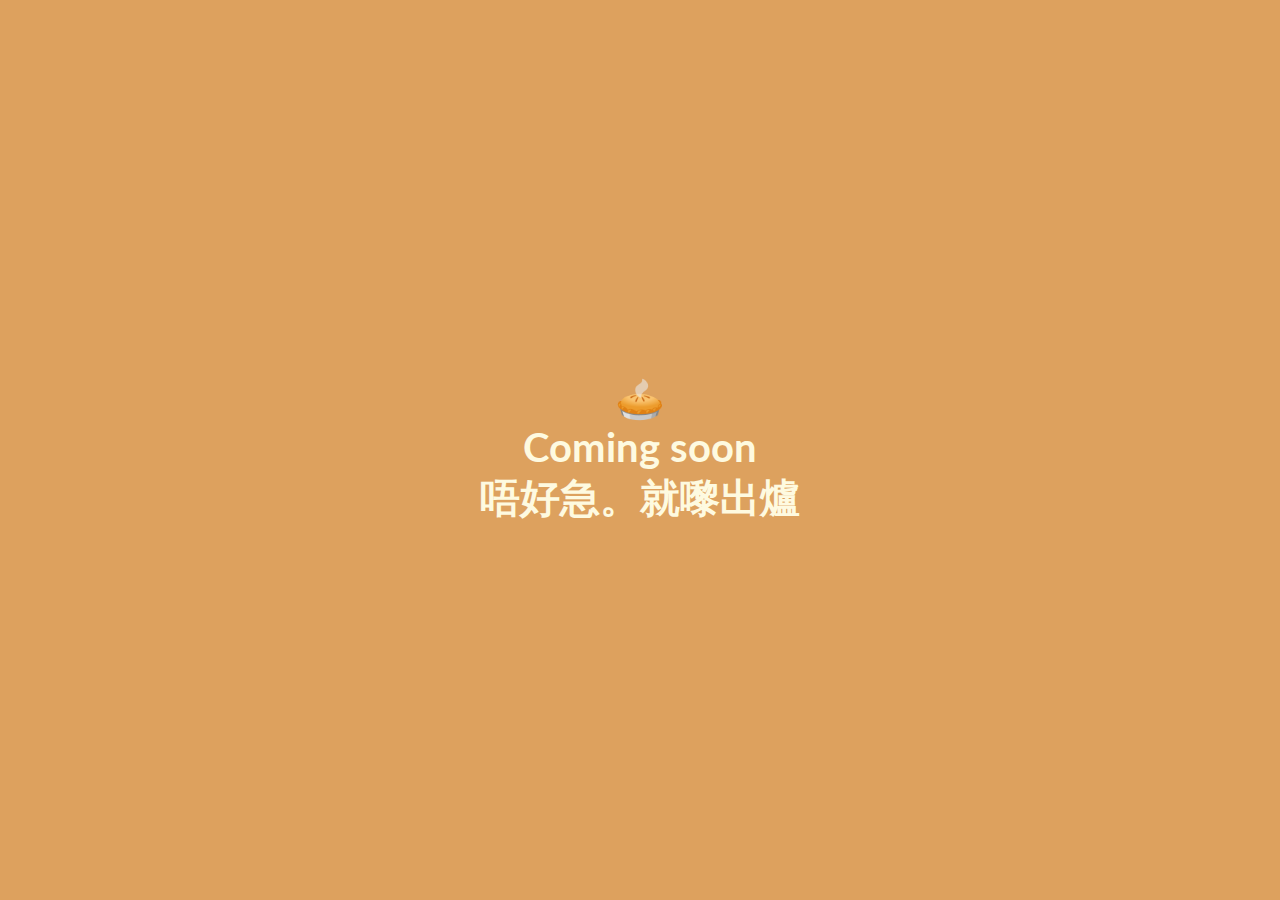
<file: index.html>
<html>
  <head>
    <title>Two Pies - Technology</title>
    <link rel="stylesheet" href="main.css" />
    <link
      rel="icon"
      href="data:image/svg+xml,<svg xmlns=%22http://www.w3.org/2000/svg%22 viewBox=%220 0 100 100%22><text y=%22.9em%22 font-size=%2290%22>🥧</text></svg>"
    />
  </head>
  <body>
    <div class="bg">
      <h1>🥧<br />Coming soon<br />唔好急。就嚟出爐</h1>
    </div>
  </body>
</html>
</file>
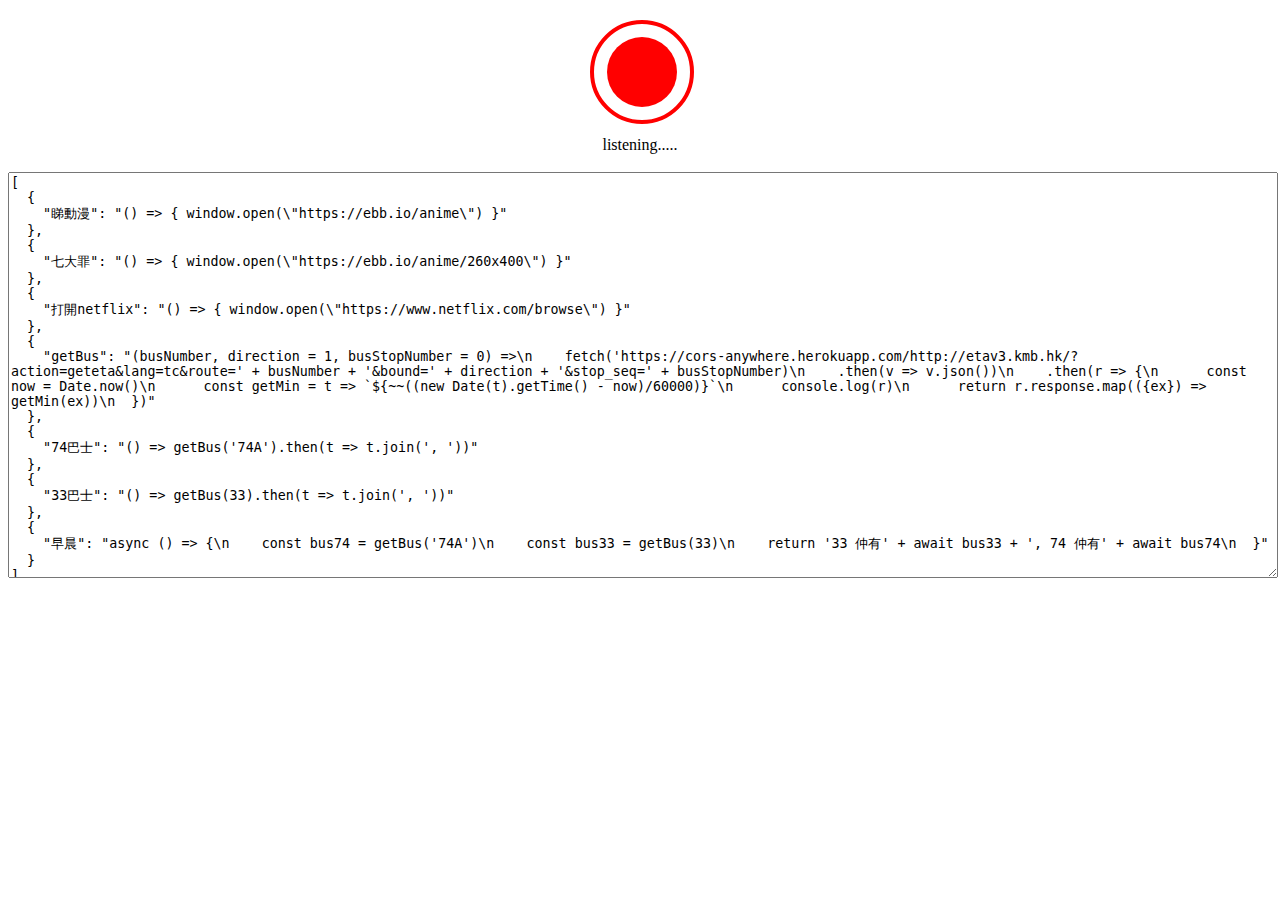
<file: little2/index.html>
<!DOCTYPE html>
<html>
  <head>
    <meta charset="utf-8">
    <meta http-equiv="X-UA-Compatible" content="IE=edge,chrome=1">
    <meta name="viewport" content="width=device-width">
    <!-- <meta http-equiv="refresh" content="5" > -->
    <title>little2 - voice helper</title>
    <style>
      #outer {
        animation-name: outer;
        animation-duration: 1s;
        animation-timing-function: ease-in-out;
        animation-iteration-count: infinite;
      }
      @keyframes outer {
        0%   {r: 45;}
        50%  {r: 53; opacity: .7;}
        100% {r: 45;}
      }
      #text {
        overflow: hidden;
        margin: 0 auto;
        animation: 
        typing 3s steps(50, end) infinite;
      }
      @keyframes typing {
        0% { width: 55px }
        90% { width: 80px } 
        100% { width: 55px }
      }

      #commandTextarea {
        width: 100%;
        height: 400px;
      }
    </style>

    <script src="command-config.js"></script>
  </head>

  <body>
    <script src="voice-recognition.js"></script>
    <div style="width: 100%; text-align: center">
      <svg width="124" height="124">
        <circle cx="64" cy="64" r="35" fill="red" />
        <circle id="outer" cx="64" cy="64" r="50" stroke="red" stroke-width="4" fill="none"/>
      </svg>
      <div id="text">listening.....</div>
      <div id="voice"></div>
    </div>
    <br />
    <textarea id="commandTextarea" onblur="updateCommand()"></textarea>
    <script>
      const commandStorageKey = 'cm-key'
      document.getElementById("commandTextarea").value = localStorage.getItem(commandStorageKey) || 
        JSON.stringify(
          Object.keys(window.commands).map(key => ({ [key]: window.commands[key].toString() })), 
        null, 2)
      updateCommand()
      function updateCommand() {
        console.log("Update command list and save to local storage")
        const value = document.getElementById("commandTextarea").value
        window.commands = JSON.parse(value).reduce((p, c) => ({ ...p, [Object.keys(c)[0]]: eval(Object.values(c)[0]) }), {})
        localStorage.setItem(commandStorageKey, value)
      }
    </script>
  </body>
</html>
</file>
<file: main.css>
@import url("https://fonts.googleapis.com/css2?family=Lato&display=swap");

body {
  margin: 0;
  font-family: "Lato", sans-serif;
}

.bg {
  height: 100vh;
  width: 100vw;
  display: flex;
  justify-content: center;
  align-items: center;
  background-color: #dda15e;
  color: #fefae0;
}

h1 {
  text-align: center;
  font-size: 40px;
}
</file>
